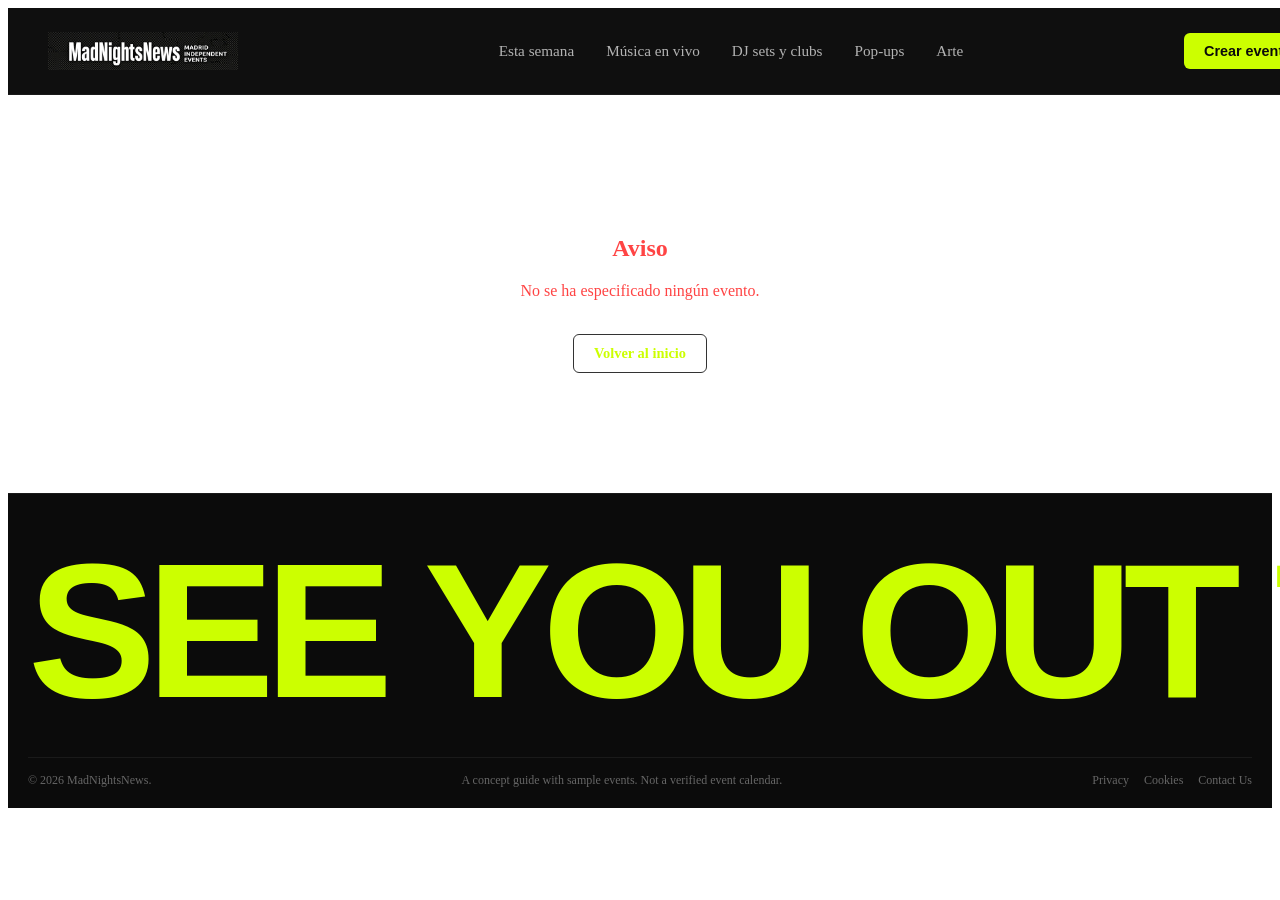
<file: src/main/webapp/detail.html>
<!DOCTYPE html>
<html lang="en">
<head>
    <meta charset="UTF-8">
    <meta name="viewport" content="width=device-width, initial-scale=1.0">
    <title>Detalles del Evento - MadNightsNews</title>
    <link rel="stylesheet" href="css/header.css">
    <link rel="stylesheet" href="css/footer.css">
</head>
<body>
<header>
    <div id="logo">
        <a href="index.html">
            <img src="images/logo-MNN.jpg" alt="Logotipo de MadNights News - Madrid Independent Events">
        </a>
    </div>
    <nav class="menu-principal">
        <ul>
            <li><a href="index.html">Esta semana</a></li>
            <li><a href="catalog.html#musica-en-vivo">Música en vivo</a></li>
            <li><a href="catalog.html#dj-sets">DJ sets y clubs</a></li>
            <li><a href="catalog.html#pop-ups">Pop-ups</a></li>
            <li><a href="catalog.html#arte">Arte</a></li>
        </ul>
    </nav>
    <div id="btnCreateEventContainer">
        <a href="gestion.html">
            <button type="button">Crear evento</button>
        </a>
    </div>
</header>

<main id="detailMainContainer">
    <!-- Cabecera del Detalle -->
    <div class="detail-hero-header">
        <span class="mnn-kicker-meta">01 / EVENT DETAIL</span>
        <h1 class="tituloEvento">Cargando evento...</h1>
        <p id="descriptionEvent"></p>
    </div>

    <!-- Contenedor principal: Imagen(es) a la izquierda y Datos Prácticos a la derecha -->
    <div class="detail-content-grid">
        <div id="imageContainer">
            <!-- Aquí inyectaremos la foto principal y fotos secundarias -->
        </div>

        <div id="detailsContainer">
            <!-- Aquí inyectaremos los datos del formulario: Categoría, Cuándo, Dónde, Precio -->
        </div>
    </div>
</main>

<footer>
    <h1 class="giant-footer-text">SEE YOU OUT THERE.</h1>
    <div class="footer-bottom-bar">
        <p class="copyright">&copy; 2026 MadNightsNews.</p>
        <p class="disclaimer">A concept guide with sample events. Not a verified event calendar.</p>
        <div id="footerLinks">
            <a href="#">Privacy</a>
            <a href="#">Cookies</a>
            <a href="#">Contact Us</a>
        </div>
    </div>
</footer>
<script src="js/detail.js"></script>
</body>
</html>
</file>
<file: src/main/webapp/css/header.css>
header {
    background-color: #0f0f0f;
    border-bottom: 1px solid #1a1a1a;
    display: flex;
    align-items: center;
    justify-content: space-between;
    padding: 18px 40px;
    width: 100%;
    position: sticky;
    top: 0;
    z-index: 1000;
}

#logo img {
    height: 38px;
    width: auto;
    display: block;
}

.menu-principal ul {
    list-style: none;
    display: flex;
    gap: 32px;
}

.menu-principal a {
    text-decoration: none;
    color: #b3b3b3;
    font-size: 0.95rem;
    font-weight: 500;
    transition: color 0.2s ease;
}

.menu-principal a:hover,
.menu-principal a:focus-visible {
    color: #ffffff;
}

.menu-principal a.active {
    color: #ccff00;
}

#btnCreateEventContainer button {
    background-color: #ccff00;
    color: #0b0b0b;
    border: none;
    padding: 10px 20px;
    font-size: 0.9rem;
    font-weight: 700;
    border-radius: 6px;
    cursor: pointer;
    transition: background-color 0.2s ease, transform 0.1s ease;
}

#btnCreateEventContainer button:hover {
    background-color: #b3e600;
}

#btnCreateEventContainer button:active {
    transform: scale(0.98);
}
</file>
<file: src/main/webapp/css/footer.css>
footer {
    background-color: #0b0b0b; 
    padding: 60px 20px 20px 20px; 
    border-top: 1px solid #1a1a1a; 
    width: 100%;
    box-sizing: border-box;
}

.giant-footer-text {
    color: #ccff00; 
    

    font-family: 'Impact', 'Anton', sans-serif-condensed, sans-serif;
    
    font-size: 15vw; 
    
    
    text-transform: uppercase;
    font-weight: 900;
    line-height: 0.8; 
    letter-spacing: -0.05em;
    
    margin: 0;
    margin-bottom: 50px; 
    text-align: left; 
    white-space: nowrap; 
}


.footer-bottom-bar {
    display: flex;
    justify-content: space-between; 
    align-items: center;
    border-top: 1px solid #1a1a1a; 
    padding-top: 15px;
    font-size: 0.75rem; 
    color: #666666; 
}

.footer-bottom-bar p {
    margin: 0;
}


.disclaimer {
    text-align: center;
    flex-grow: 1; 
    padding: 0 20px;
}


#footerLinks {
    display: flex;
    gap: 15px; 
    justify-content: flex-end;
}

#footerLinks a {
    color: #666666; 
    text-decoration: none;
    transition: color 0.2s ease;
}

#footerLinks a:hover {
    color: #ffffff; 
}

/* RESPONSIVE  */
@media (max-width: 768px) {
    .giant-footer-text {
        font-size: 18vw; 
        white-space: normal; 
    }

    .footer-bottom-bar {
        flex-direction: column; 
        gap: 10px;
        text-align: center;
    }

    .disclaimer {
        padding: 0;
    }

    #footerLinks {
        justify-content: center;
    }
}
</file>
